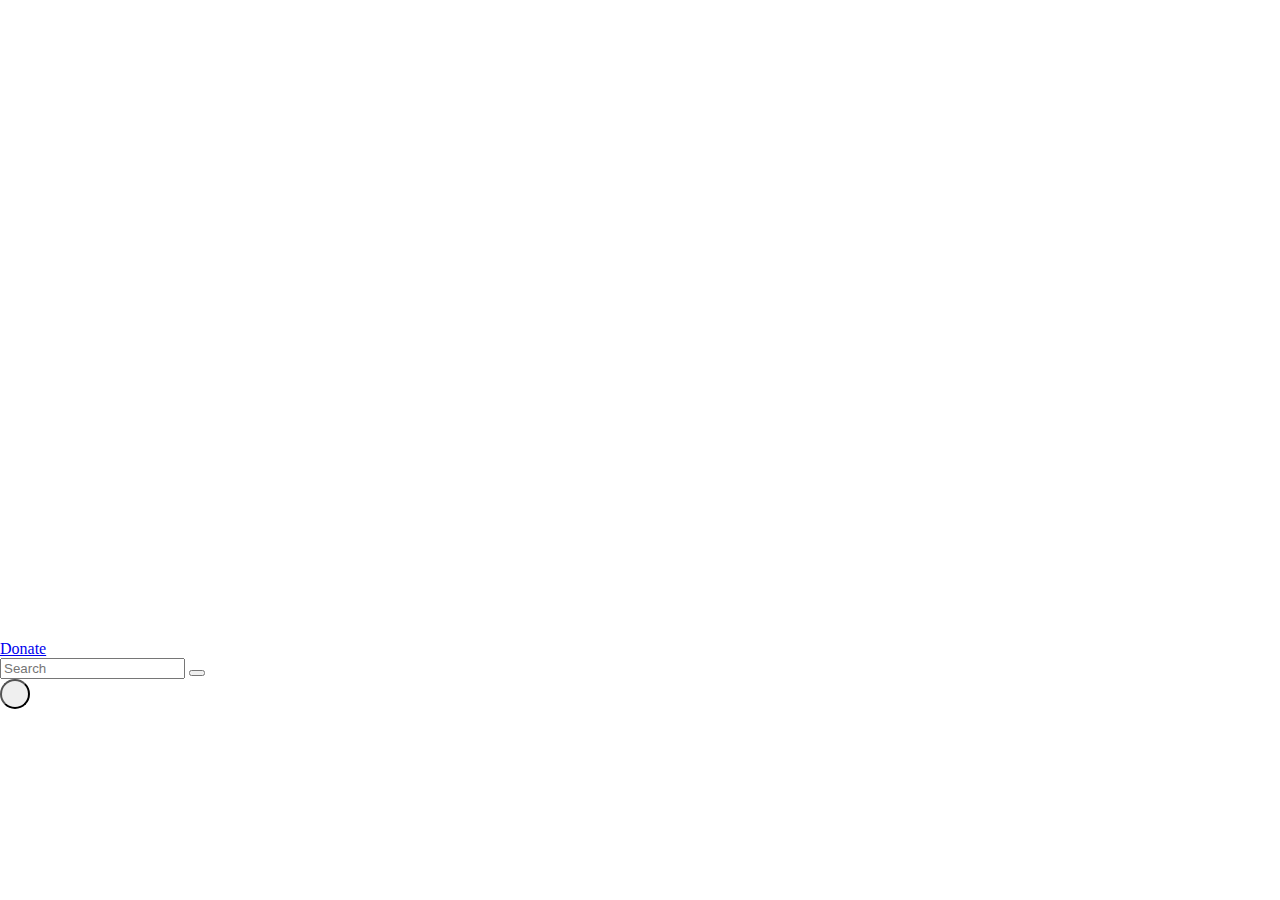
<file: index1.html>
<!DOCTYPE html>
<html lang="en">

<head>
    <meta charset="UTF-8">
    <meta http-equiv="X-UA-Compatible" content="IE=edge">
    <meta name="viewport" content="width=device-width, initial-scale=1.0">
    <title>Food4All</title>
    <link href="https://cdn.jsdelivr.net/npm/bootstrap@5.3.0/dist/css/bootstrap.min.css" rel="stylesheet"
        integrity="sha384-9ndCyUaIbzAi2FUVXJi0CjmCapSmO7SnpJef0486qhLnuZ2cdeRhO02iuK6FUUVM" crossorigin="anonymous">
    <script src="https://polyfill.io/v3/polyfill.min.js?features=default"></script>
    <link rel="stylesheet" href="https://cdn.jsdelivr.net/npm/bootstrap-icons@1.10.5/font/bootstrap-icons.css">
    <link rel="stylesheet" type="text/css" href="main-res/styles.css">
    <script type="module" src="main-res/scripts.js"></script>
</head>

<body>
    <script src="https://cdn.jsdelivr.net/npm/bootstrap@5.3.0/dist/js/bootstrap.bundle.min.js"
        integrity="sha384-geWF76RCwLtnZ8qwWowPQNguL3RmwHVBC9FhGdlKrxdiJJigb/j/68SIy3Te4Bkz"
        crossorigin="anonymous"></script>
    <div class="container-fluid whole p-0 m-0">
        <div class="row gx-0">
            <!-- map div -->
            <div class="col-md-9 col-lg-9 order-md-2 order-lg-2">
                <div id="map"></div>
                <a href="res/signup.html" class="btn btn-primary position-fixed bottom-0 end-0 m-3" role="button">Donate</a>
            </div>
            <!-- selector div -->
            <div class="col-md-3 col-lg-3 order-md-1 order-lg-1">
                <!-- inside objects -->
                <div class="row gx-2 p-1 m-1 col-9">
                    <!-- search bar  -->
                    <div class="input-group mb-3">
                        <input type="text" class="form-control" placeholder="Search" aria-describedby="button-addon">
                        <button class="btn btn-outline-secondary" type="button" id="button-addon"><i
                                class="bi bi-search"></i></button>
                    </div>
                    <!-- user button -->
                    <div class="row col-2">
                        <button type="button" class="btn btn-default btn-circle"><i class="bi bi-person"></i></button>
                    </div>
                    <!-- <div class="box"></div> -->
                </div>
        </div>
    </div>
    <!-- prettier-ignore -->
    <script>(g => { var h, a, k, p = "The Google Maps JavaScript API", c = "google", l = "importLibrary", q = "__ib__", m = document, b = window; b = b[c] || (b[c] = {}); var d = b.maps || (b.maps = {}), r = new Set, e = new URLSearchParams, u = () => h || (h = new Promise(async (f, n) => { await (a = m.createElement("script")); e.set("libraries", [...r] + ""); for (k in g) e.set(k.replace(/[A-Z]/g, t => "_" + t[0].toLowerCase()), g[k]); e.set("callback", c + ".maps." + q); a.src = `https://maps.${c}apis.com/maps/api/js?` + e; d[q] = f; a.onerror = () => h = n(Error(p + " could not load.")); a.nonce = m.querySelector("script[nonce]")?.nonce || ""; m.head.append(a) })); d[l] ? console.warn(p + " only loads once. Ignoring:", g) : d[l] = (f, ...n) => r.add(f) && u().then(() => d[l](f, ...n)) })
            ({ key: "AIzaSyBSveNwWsrMaVOoeJhdzfeX9PvjHt4cHHU", v: "beta" });</script>
</body>

</html>
</file>
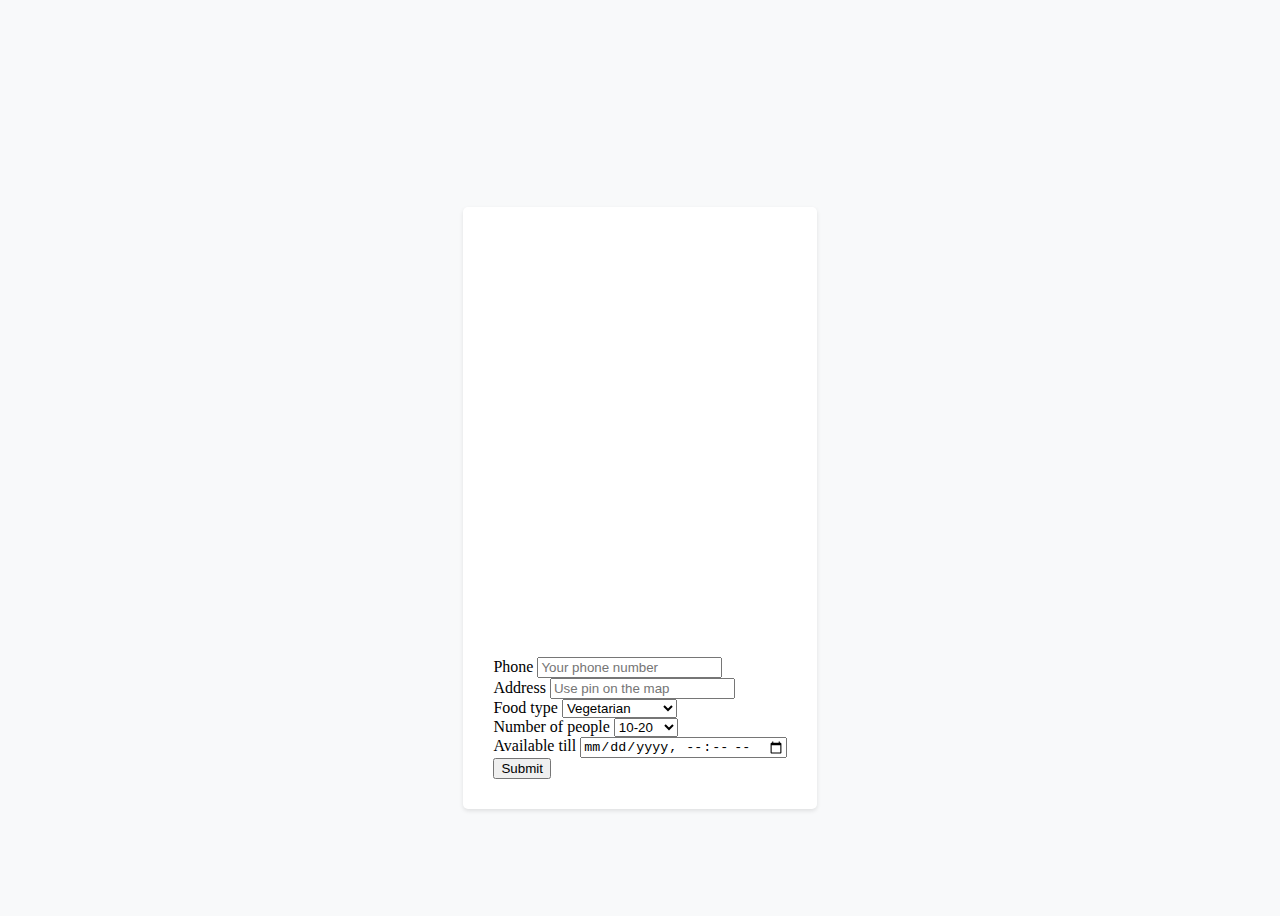
<file: res/donate.html>
<!DOCTYPE html>
<html lang="en">

<head>
    <meta charset="UTF-8">
    <meta name="viewport" content="width=device-width, initial-scale=1.0">
    <title>Donation Listing</title>
    <link rel="stylesheet" href="https://maxcdn.bootstrapcdn.com/bootstrap/4.0.0/css/bootstrap.min.css">
    <script src="https://polyfill.io/v3/polyfill.min.js?features=default"></script>
    <style>
        body {
            display: flex;
            justify-content: center;
            align-items: center;
            height: 100vh;
            background-color: #f8f9fa;
        }

        .container {
            background-color: #fff;
            padding: 30px;
            margin-top: 100px;
            border-radius: 5px;
            box-shadow: 0 2px 4px rgba(0, 0, 0, 0.1);
        }

        @media (max-width: 768px) {
            .container {
                margin: 0;
                width: 100%;
                max-width: 100%;
                padding: 0px;
            }

            .form-group {
                margin-bottom: 10px;
                margin: 20px;
            }

            #submit-button {
                margin-bottom: 20px;
                margin-left: 20px;
            }
        }

        #map {
            height: 400px;
            margin-bottom: 20px;
        }

        /* hide the map terrain button */
        .gm-style-mtc:first-child {
            display: none;
        }
    </style>
</head>

<body>
    <div class="container">
        <div id="map"></div>

        <form action="/index.html">

            <div class="form-group">
                <label for="number">Phone</label>
                <input type="text" class="form-control" id="number" name="phone" placeholder="Your phone number">
            </div>
            <div class="form-group">
                <label for="address">Address</label>
                <input type="text" class="form-control" id="address" name="address" placeholder="Use pin on the map">
            </div>
            <div class="form-group">
                <label for="food">Food type</label>
                <select class="form-control" id="food" name="food">
                    <option value="Vegetarian">Vegetarian</option>
                    <option value="Non-Vegetarian">Non-Vegetarian</option>
                </select>
            </div>
            <div class="form-group">
                <label for="quantity">Number of people</label>
                <select class="form-control" id="quantity" name="quantity">
                    <option value="10-20">10-20 </option>
                    <option value="40-50">40-50</option>
                    <option value="50-100">50-100</option>
                    <option value="100+">100+</option>
                </select>
            </div>
            <div class="form-group">
                <label for="expiry">Available till</label>
                <input type="datetime-local" class="form-control" id="expiry" name="expiry" placeholder="Food expiry time">
            </div>
            <button class="btn btn-primary" id="submit-button">Submit</button>
        </form>
    </div>

    <script src="https://maps.googleapis.com/maps/api/js?key=AIzaSyBSveNwWsrMaVOoeJhdzfeX9PvjHt4cHHU&callback=initMap"
        async defer></script>
    <script src="https://maxcdn.bootstrapcdn.com/bootstrap/4.0.0/js/bootstrap.min.js"></script>
    <script type="module" src="donate.js"></script>

</body>

</html>
</file>
<file: main-res/styles.css>
/* temp  */
.box {
    height: 100%;
    /* background: lightcoral; */
    background: #fdfdfd;
  }

  html, body {
    height: 100%;
    margin: 0;
  }
  
  .container-fluid {
    display: flex;
    flex-direction: column;
    height: 100%;
  }
  
  .row {
    flex-grow: 1;
  }
  
  #map {
    position: relative;
    z-index: 0;
    min-height: 40rem;
    height: 100%; /* The height is 400 pixels */
    width: 100%; /* The width is the width of the web page */
    
}
.btn-circle {
  width: 30px;
  height: 30px;
  padding: 6px 0px;
  border-radius: 15px;
  text-align: center;
  font-size: 12px;
  line-height: 1.42857;
}

/* hide the map terrain button */
.gm-style-mtc:first-child {
  display: none;
}

/* Left pane independent scroll */
.left-pane {
  border-top-right-radius: 20px;
  border-bottom-right-radius: 20px;
  background-color: #fff;
  /* overflow-x: hidden; */
  /* overflow-y: auto; */
  height: 100vh;
  /* position: relative; */
  z-index: 1;
}

/* Listings style */
.top-bar {
  position: sticky;
  top: 0;
  background-color: #ffffff00;
  z-index: 1;
}
.listing-item {
  display: flex;
  align-items: center;
  padding: 10px;
  border-bottom: 1px solid #ccc;
}

.listing-icon {
  margin-right: 10px;
  color: #000000;
  cursor: pointer;
}

.listing-details {
  flex: 1;
}

.listing-details h3 {
  margin: 0;
  font-size: 18px;
  /* make sure text is offset by icons */
  display: flex;
  align-items: center;
}

.listing-details p {
  margin: 5px 0px 0px 1.75rem;
  font-size: 14px;
}

.listing-details h3 i {
  margin-right: 8px;
}
@media (min-width:768px){
  .left-pane {
    overflow-x: hidden;
    overflow-y: auto;
    position: relative;
  }
}
@media (max-width: 768px) {
  #donate-button {
    position: fixed;
    bottom: 15px;
    right: 15px;
    z-index: 999;
  }
  .left-pane {
    border-bottom-right-radius: 0px;
    border-top-right-radius: 10px;
    border-top-left-radius: 10px;
    /* overflow-x: hidden;
    overflow-y: auto;
    position: relative; */
  }
}
</file>
